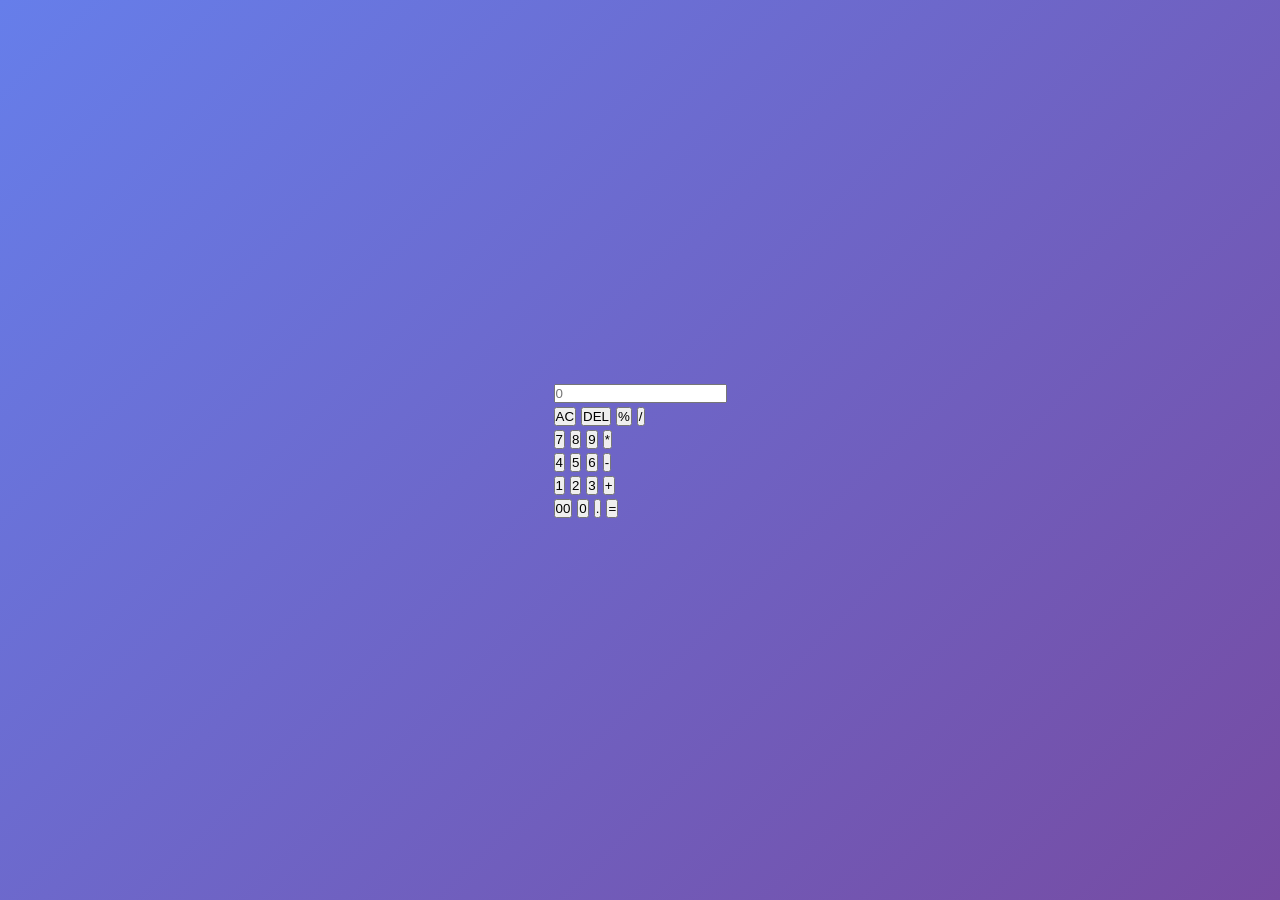
<file: index.html>
<!DOCTYPE html>
<html lang="en">
<head>
    <meta charset="UTF-8">
    <meta name="viewport" content="width=device-width, initial-scale=1.0">
    <title>Calculator</title>
    <link rel="stylesheet" href="style.css">
</head>
<body>

    <div class="calculator">
        <input type="text" placeholder="0" id="inputBox" readonly>

        <div class="row">
            <button class="operator" onclick="clearDisplay()">AC</button>
            <button class="operator" onclick="deleteLast()">DEL</button>
            <button class="operator" onclick="appendDisplay('%')">%</button>
            <button class="operator" onclick="appendDisplay('/')">/</button>
        </div>

        <div class="row">
            <button onclick="appendDisplay('7')">7</button>
            <button onclick="appendDisplay('8')">8</button>
            <button onclick="appendDisplay('9')">9</button>
            <button class="operator" onclick="appendDisplay('*')">*</button>
        </div>

        <div class="row">
            <button onclick="appendDisplay('4')">4</button>
            <button onclick="appendDisplay('5')">5</button>
            <button onclick="appendDisplay('6')">6</button>
            <button class="operator" onclick="appendDisplay('-')">-</button>
        </div>

        <div class="row">
            <button onclick="appendDisplay('1')">1</button>
            <button onclick="appendDisplay('2')">2</button>
            <button onclick="appendDisplay('3')">3</button>
            <button class="operator" onclick="appendDisplay('+')">+</button>
        </div>

        <div class="row">
            <button onclick="appendDisplay('00')">00</button>
            <button onclick="appendDisplay('0')">0</button>
            <button onclick="appendDisplay('.')">.</button>
            <button class="equalBtn" onclick="calculate()">=</button>
        </div>
    </div>

    <script src="script.js"></script>

</body>
</html>
</file>
<file: style.css>
@import url('https://fonts.googleapis.com/css2?family=Jost:wght@300;400;600&display=swap');

*{
    margin:0;
    padding:0;
    box-sizing:border-box;
}

body{
    font-family: "Jost", sans-serif;
    min-height:100vh;
    display:flex;
    justify-content:center;
    align-items:center;
    background: linear-gradient(135deg,#667eea,#764ba2);
}

.container{
    width:100%;
    padding:20px;
    display:flex;
    justify-content:center;
}

.todo-app{
    width:100%;
    max-width:450px;
    background:rgba(255,255,255,0.1);
    backdrop-filter: blur(15px);
    border-radius:20px;
    padding:30px;
    color:white;
    box-shadow:0 10px 30px rgba(0,0,0,0.2);
}

.todo-app h1{
    text-align:center;
    margin-bottom:25px;
}

.input-area{
    display:flex;
    gap:10px;
}

.input-area input{
    flex:1;
    padding:12px;
    border:none;
    outline:none;
    border-radius:25px;
    font-size:16px;
}

.input-area button{
    width:50px;
    height:50px;
    border:none;
    border-radius:50%;
    cursor:pointer;
    background:#ff6f91;
    color:white;
    font-size:18px;
    transition:0.3s;
}

.input-area button:hover{
    transform:scale(1.1);
}

#task-list{
    list-style:none;
    margin-top:25px;
}

#task-list li{
    background:rgba(255,255,255,0.15);
    padding:15px;
    margin-bottom:10px;
    border-radius:12px;

    display:flex;
    justify-content:space-between;
    align-items:center;
}

.completed{
    text-decoration:line-through;
    opacity:0.6;
}

.actions{
    display:flex;
    gap:10px;
}

.actions button{
    border:none;
    background:none;
    color:white;
    cursor:pointer;
    font-size:18px;
}
</file>
